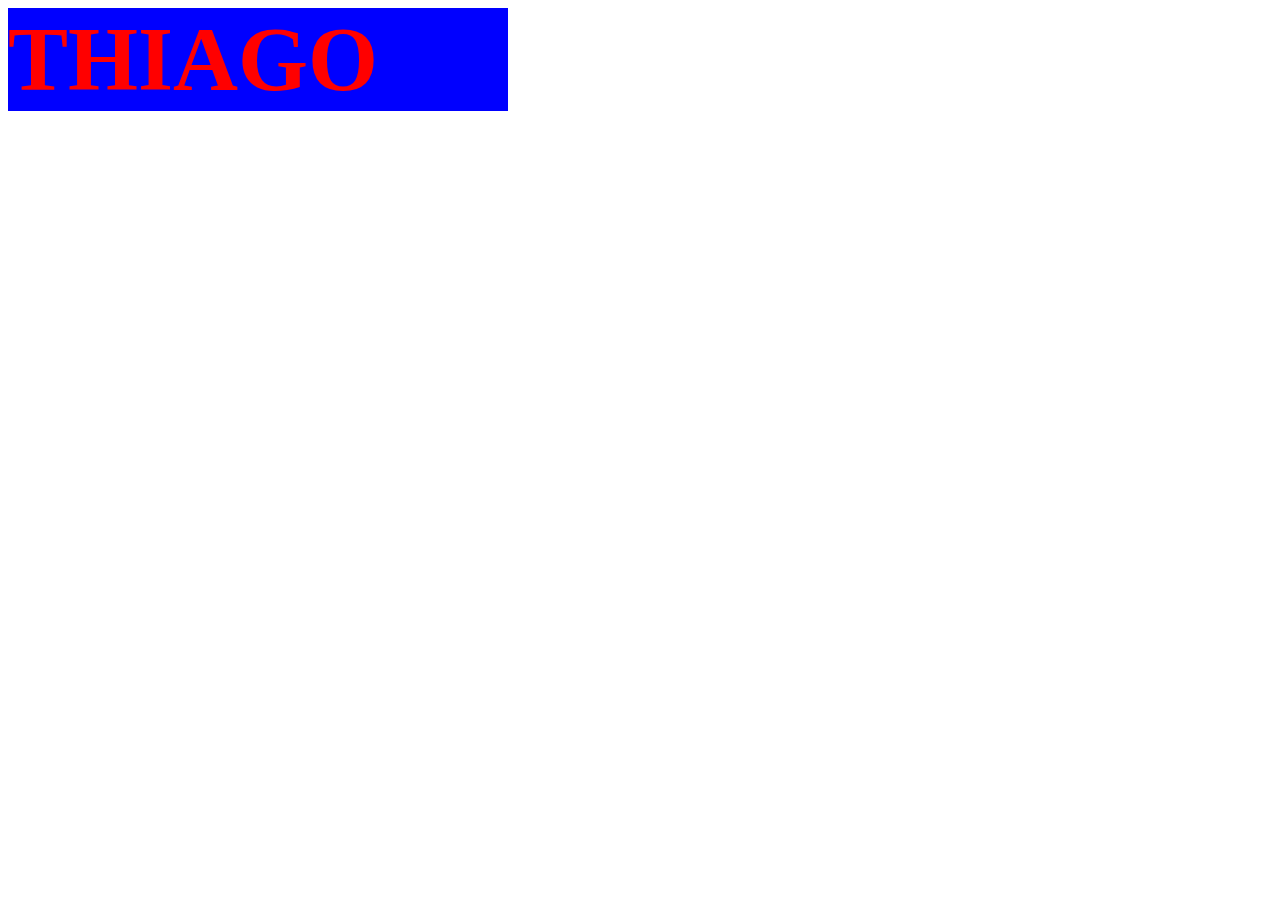
<file: thiago.html>
<!DOCTYPE html>
<html>
<head>
	<title>Thiago</title>
	<style type="text/css">
		div{
			color: #ff0000;
			font-family:cursive;
			font-weight:bold;
			font-size:90px;
			background-color: blue;
			width:500px;
		}
	</style>
</head>
<body>
	<div>
		THIAGO
	</div>

</body>
</html>
</file>
